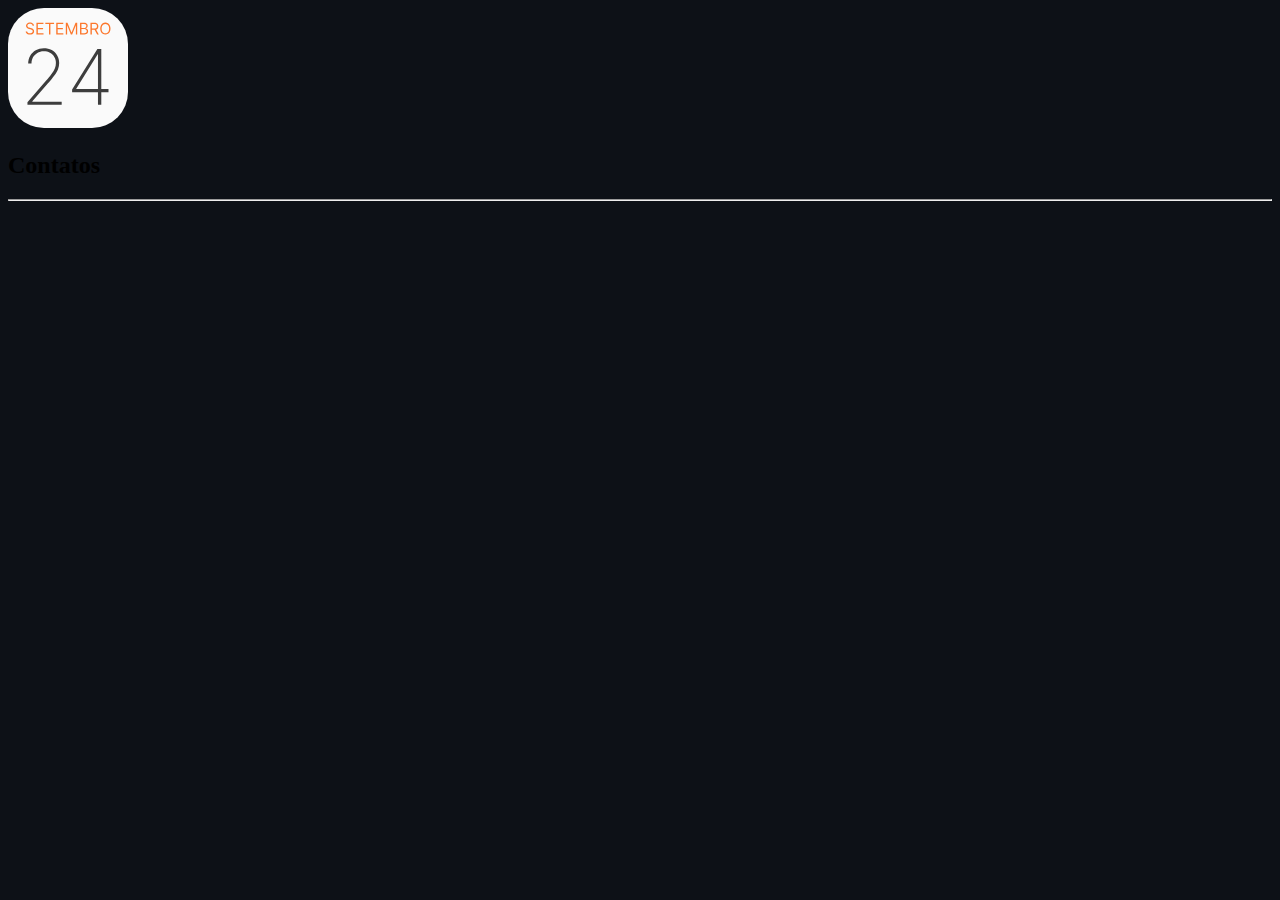
<file: Fundamentos de Frontend Web/Agenda Contatos/index.html>
<!DOCTYPE html>
<html lang="en">

<head>
  <meta charset="UTF-8">
  <meta name="viewport" content="width=device-width, initial-scale=1.0">
  <title>Contatos</title>
  <link rel="stylesheet" href="style.css">
</head>

<body>

  <header>
    <img src="/Fundamentos de Frontend Web/Agenda Contatos/img/calendario.svg" alt="calendário com nome do mes e data">
    <h2>Contatos</h2>
    <hr>
  </header>

</body>

</html>
</file>
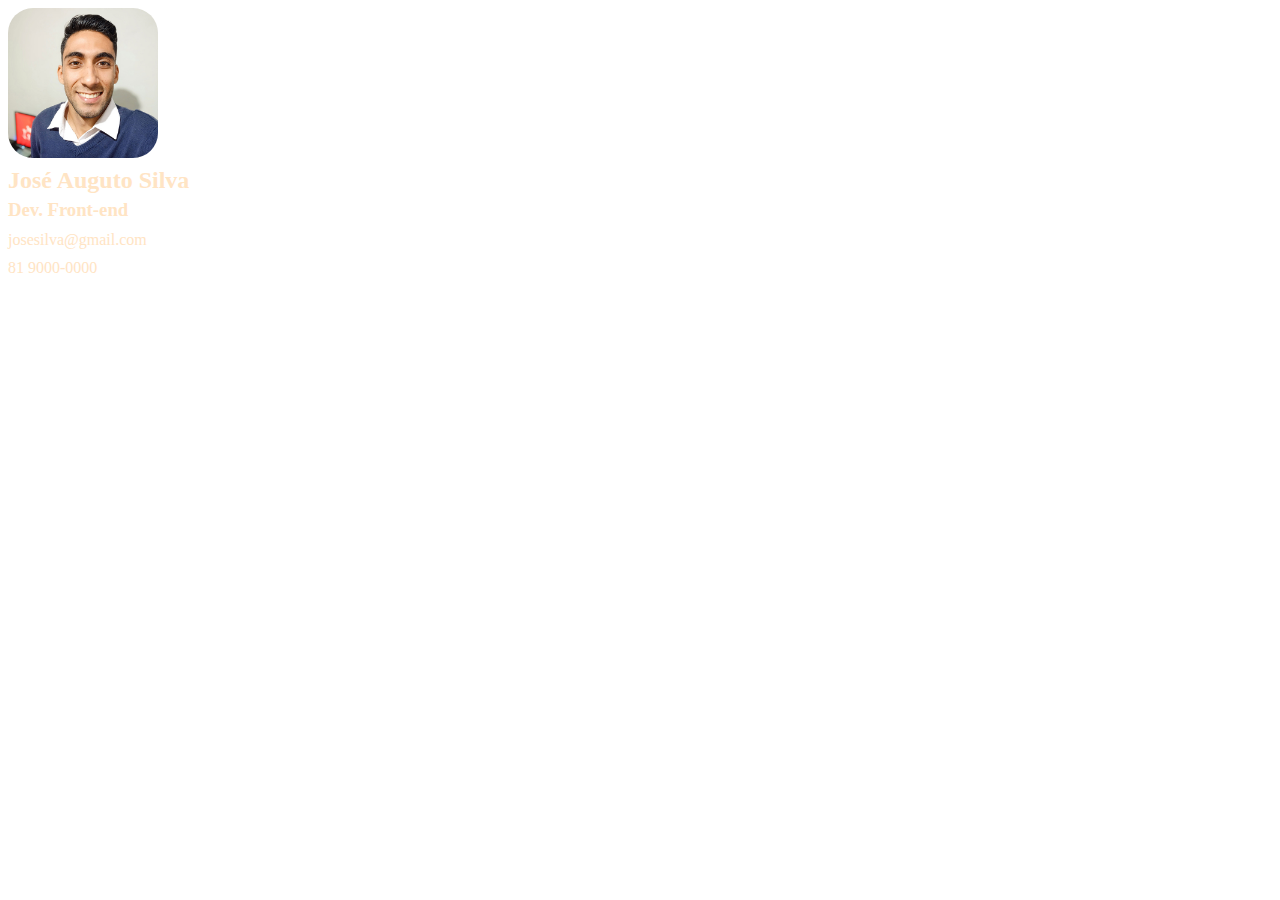
<file: Fundamentos de Frontend Web/Cartão Digital/index.html>
<!DOCTYPE html>
<html lang="en">

<head>
  <meta charset="UTF-8">
  <meta name="viewport" content="width=device-width, initial-scale=1.0">
  <title>Cartão Digital</title>
  <link rel="stylesheet" href="/Fundamentos de Frontend Web/Cartão Digital/style.css">
</head>

<body>


  <img src="/Fundamentos de Frontend Web/Cartão Digital/img/img01.jpg" alt="Imagem da pessoa Augusto">

  <h2>José Auguto Silva</h2>
  <h3>Dev. Front-end</h3>
  <p>josesilva@gmail.com</p>
  <p>81 9000-0000</p>

</body>

</html>
</file>
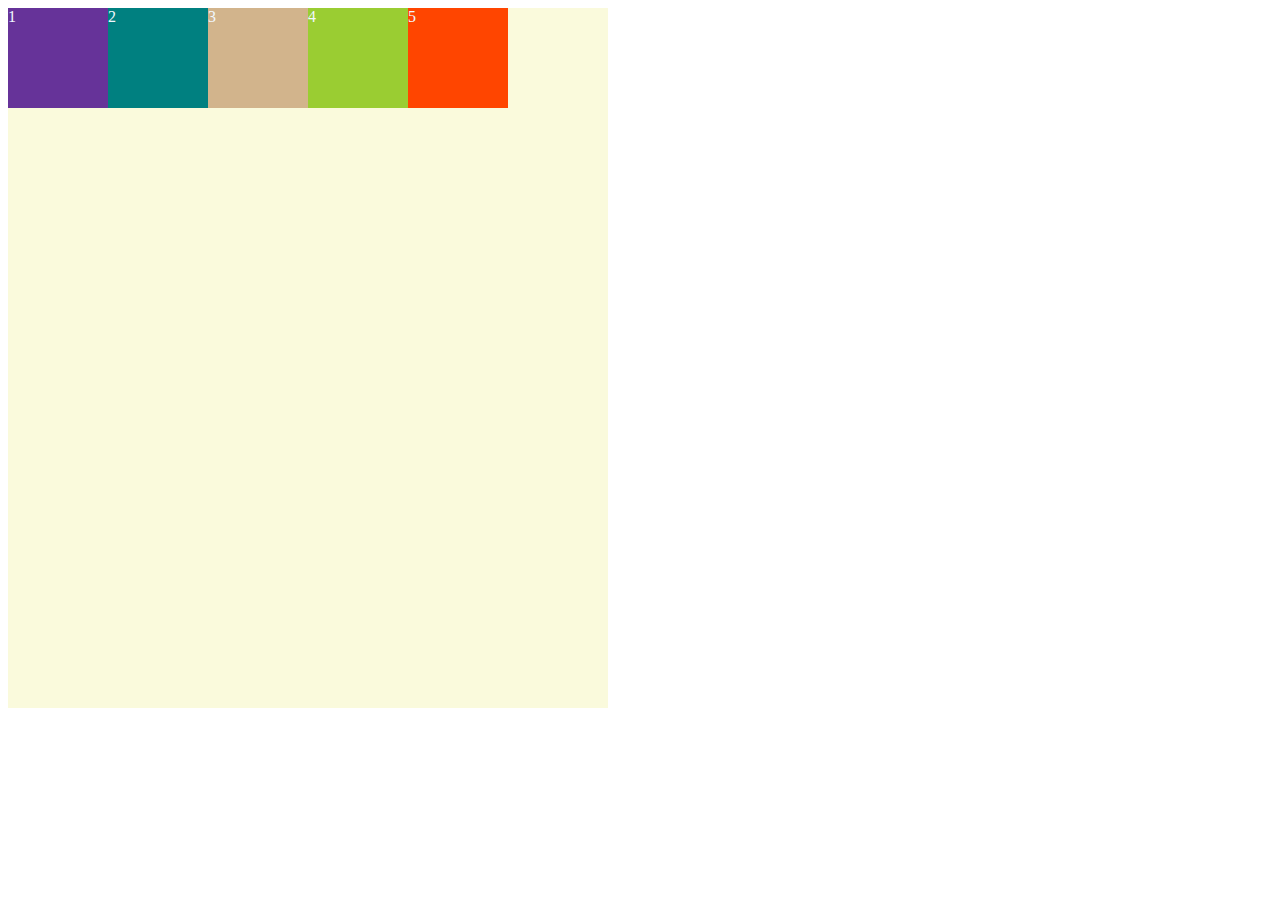
<file: Fundamentos de Frontend Web/flexbox/index.html>
<!DOCTYPE html>
<html lang="en">

<head>
  <meta charset="UTF-8">
  <meta name="viewport" content="width=device-width, initial-scale=1.0">
  <title>Cartão Digital</title>
  <link rel="stylesheet" href="/Fundamentos de Frontend Web/flexbox/style.css">
</head>

<body>

  <div class="flex-container">
    <div id="box1">1</div>
    <div id="box2">2</div>
    <div id="box3">3</div>
    <div id="box4">4</div>
    <div id="box5">5</div>
  </div>

</body>

</html>
</file>
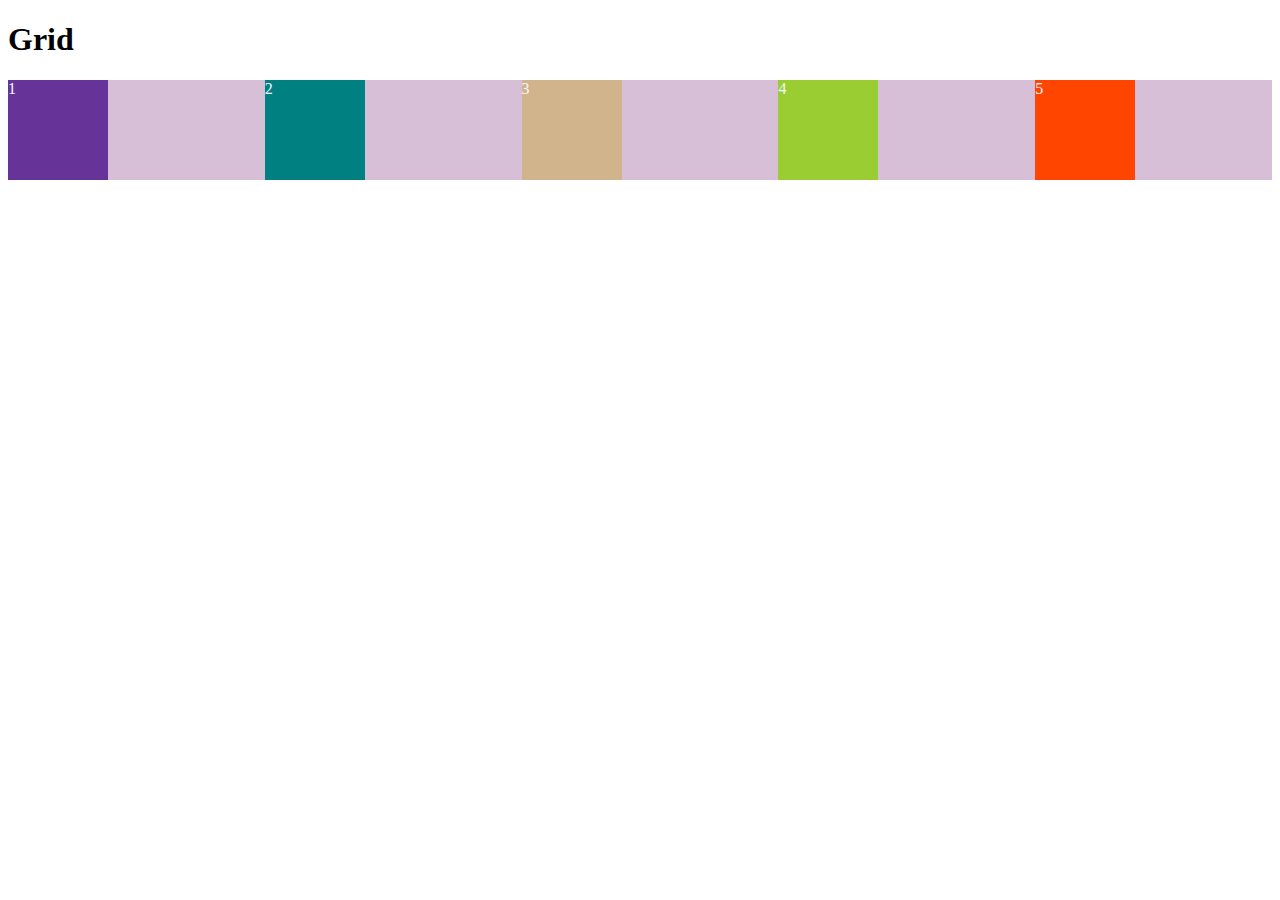
<file: Fundamentos de Frontend Web/grid/index.html>
<!DOCTYPE html>
<html lang="en">

<head>
  <meta charset="UTF-8">
  <meta name="viewport" content="width=device-width, initial-scale=1.0">
  <title>Grid</title>
  <link rel="stylesheet" href="/Fundamentos de Frontend Web/grid/style.css">
</head>

<body>
  <h1>Grid</h1>
  <div class="grid-container">
    <div id="box1">1</div>
    <div id="box2">2</div>
    <div id="box3">3</div>
    <div id="box4">4</div>
    <div id="box5">5</div>
  </div>

</body>

</html>
</file>
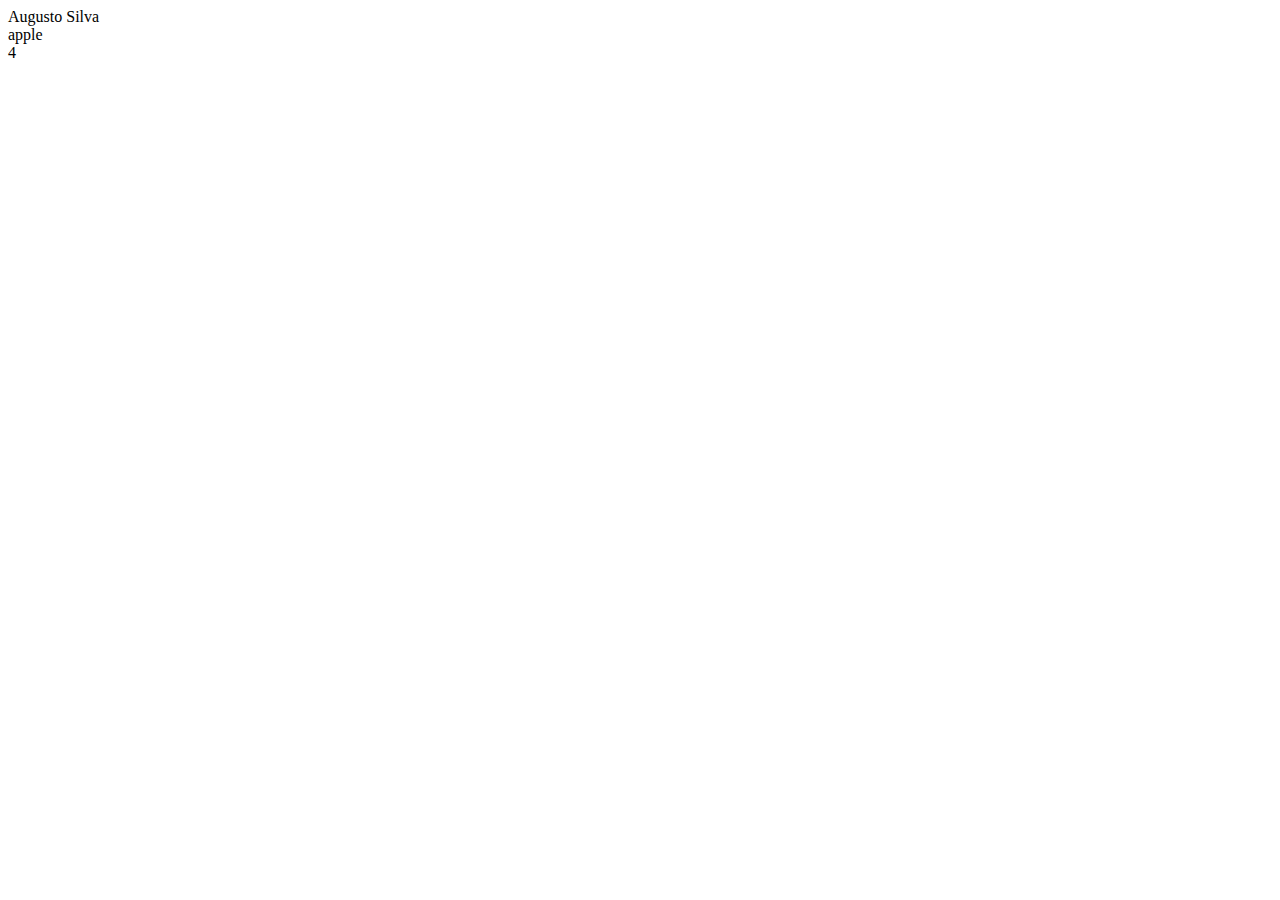
<file: Fundamentos de Frontend Web/Javascript/index.html>
<!DOCTYPE html>
<html lang="en">

<head>
  <meta charset="UTF-8">
  <meta name="viewport" content="width=device-width, initial-scale=1.0">
  <title>Document</title>
</head>

<body>




  <script src="/Fundamentos de Frontend Web/Javascript/script.js"></script>
</body>

</html>
</file>
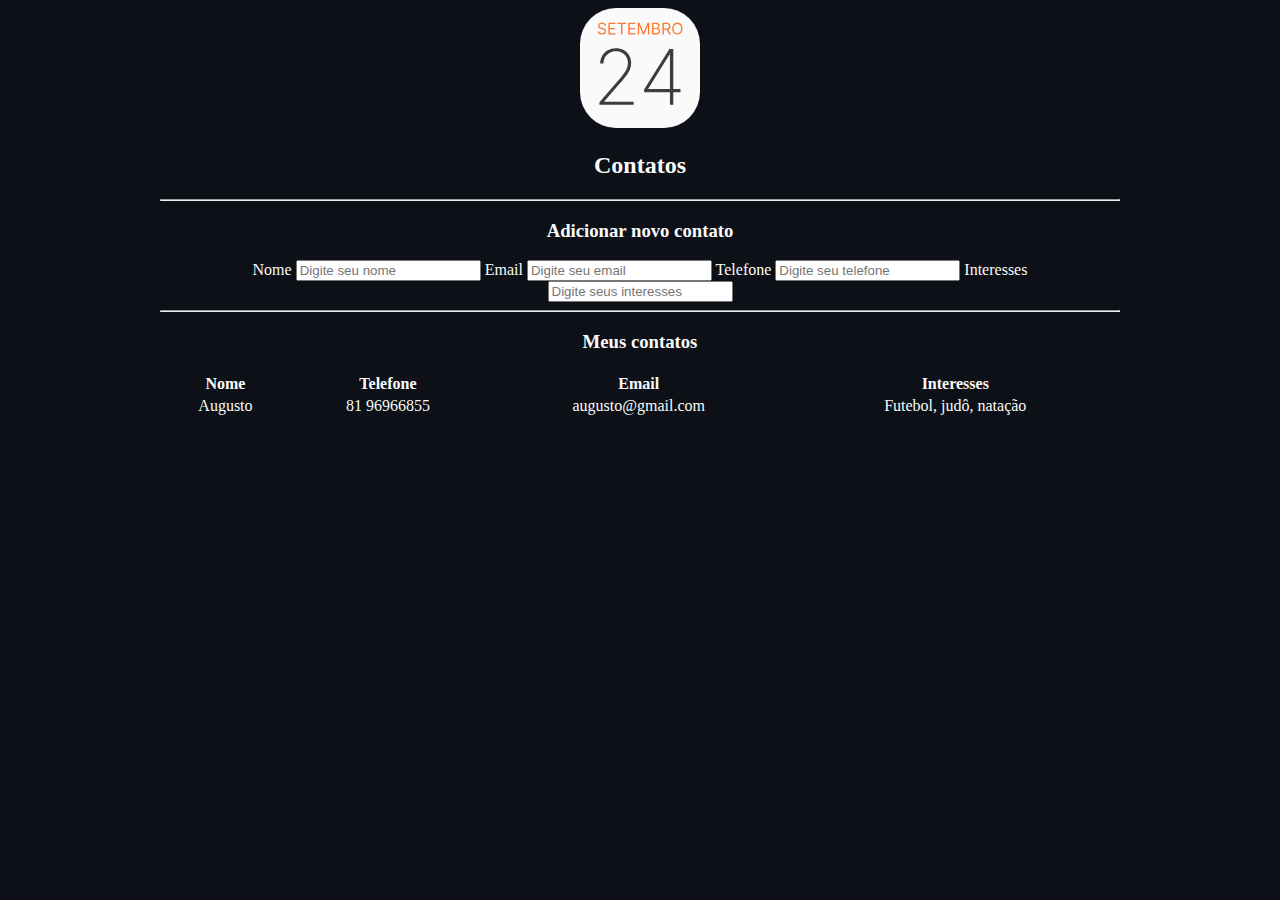
<file: Fundamentos de Frontend Web/HTML/Agenda Contatos/index.html>
<!DOCTYPE html>
<html lang="en">

<head>
  <meta charset="UTF-8">
  <meta name="viewport" content="width=device-width, initial-scale=1.0">
  <title>Contatos</title>
  <link rel="stylesheet" href="style.css">
</head>

<body>

  <header class="center">
    <img src="/Fundamentos de Frontend Web/Agenda Contatos/img/calendario.svg" alt="calendário com nome do mes e data">
    <h2 class="cor-texto">Contatos</h2>
    <hr>
  </header>

  <main>
    <section class="center">
      <h3 class="cor-texto">Adicionar novo contato</h3>
      <form>
        <label class="cor-texto">Nome</label>
        <input type="text" placeholder="Digite seu nome">
        <label class="cor-texto">Email</label>
        <input type="email" placeholder="Digite seu email">
        <label class="cor-texto">Telefone</label>
        <input type="text" placeholder="Digite seu telefone">
        <label class="cor-texto">Interesses</label>
        <input type="text" placeholder="Digite seus interesses">
      </form>
      <hr>
    </section>

    <section class="center">
      <h3 class="cor-texto">Meus contatos</h3>
      <table class="cor-texto center">
        <tr>
          <th>Nome</th>
          <th>Telefone</th>
          <th>Email</th>
          <th>Interesses</th>
        </tr>

        <tr>
          <td>Augusto</td>
          <td>81 96966855</td>
          <td>augusto@gmail.com</td>
          <td>Futebol, judô, natação</td>
        </tr>

      </table>
    </section>
  </main>

</body>

</html>
</file>
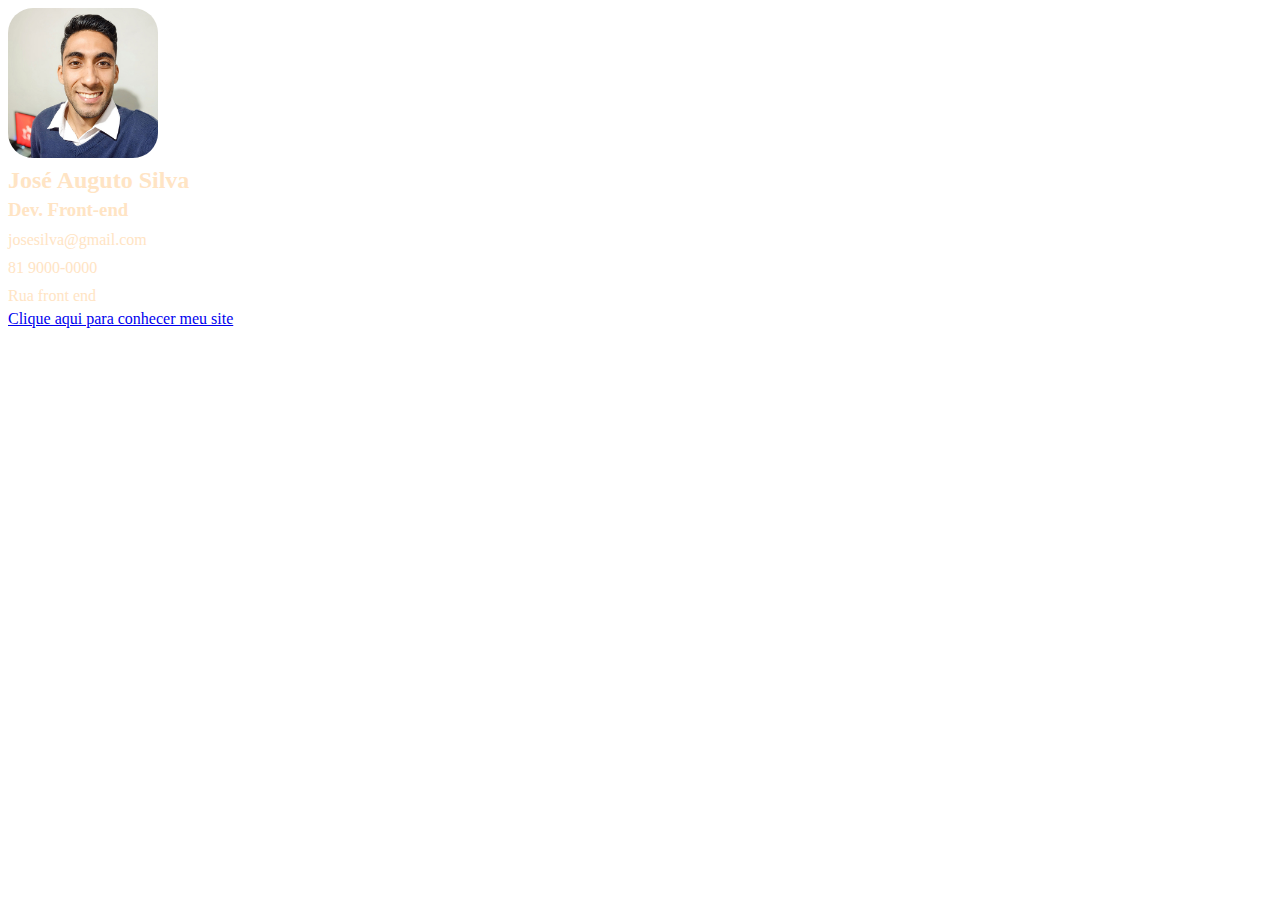
<file: Fundamentos de Frontend Web/HTML/Cartão Digital/index.html>
<!DOCTYPE html>
<html lang="en">

<head>
  <meta charset="UTF-8">
  <meta name="viewport" content="width=device-width, initial-scale=1.0">
  <title>Cartão Digital</title>
  <link rel="stylesheet" href="/Fundamentos de Frontend Web/Cartão Digital/style.css">
</head>

<body>

  <header>
    <img src="/Fundamentos de Frontend Web/Cartão Digital/img/img01.jpg" alt="Imagem da Augusto">
  </header>

  <main>
    <section>
      <h2>José Auguto Silva</h2>
      <h3>Dev. Front-end</h3>
      <p>josesilva@gmail.com</p>
      <p>81 9000-0000</p>
      <p>Rua front end</p>
      <a href="https://joseaugustosva.github.io/site-augusto-silva/">Clique aqui para conhecer meu site</a>
    </section>
  </main>

</body>

</html>
</file>
<file: Fundamentos de Frontend Web/Agenda Contatos/style.css>
body {
  background: #0d1117;
}

img {
  width: 120px;
}

/* Classes */

.center {
  width: 100%;
  max-width: 960px;
  margin: 0 auto;
  text-align: center;
}

.cor-texto {
  color: #fafafa;
}
</file>
<file: Fundamentos de Frontend Web/Cartão Digital/style.css>
img {
  width: 150px;
  border-radius: 25px;
}

article {
  width: 300px;
  height: 100px;
  background: brown;
  padding: 10px;
}

h2,
h3 {
  color: bisque;
  margin: 5px 0;
}

p {
  color: bisque;
  margin: 0;
  padding: 5px 0;
}
</file>
<file: Fundamentos de Frontend Web/flexbox/style.css>
.flex-container {
  display: flex;
  width: 600px;
  height: 700px;
  background: rgb(250, 250, 220);
  flex-wrap: nowrap;
}

.flex-container > div {
  width: 100px;
  height: 100px;
  color: aliceblue;
}

#box1 {
  background: rebeccapurple;
}

#box2 {
  background: teal;
}

#box3 {
  background: tan;
}

#box4 {
  background: yellowgreen;
}

#box5 {
  background: orangered;
}
</file>
<file: Fundamentos de Frontend Web/grid/style.css>
.grid-container {
  display: grid;
  grid-template-columns: repeat(5, 1fr);
  background: thistle;
  gap: 20px;
}

.grid-container > div {
  width: 100px;
  height: 100px;
  color: aliceblue;
}

#box1 {
  background: rebeccapurple;
}

#box2 {
  background: teal;
}

#box3 {
  background: tan;
}

#box4 {
  background: yellowgreen;
}

#box5 {
  background: orangered;
}
</file>
<file: Fundamentos de Frontend Web/HTML/Agenda Contatos/style.css>
body {
  background: #0d1117;
}

img {
  width: 120px;
}

/* Classes */

.center {
  width: 100%;
  max-width: 960px;
  margin: 0 auto;
  text-align: center;
}

.cor-texto {
  color: #fafafa;
}
</file>
